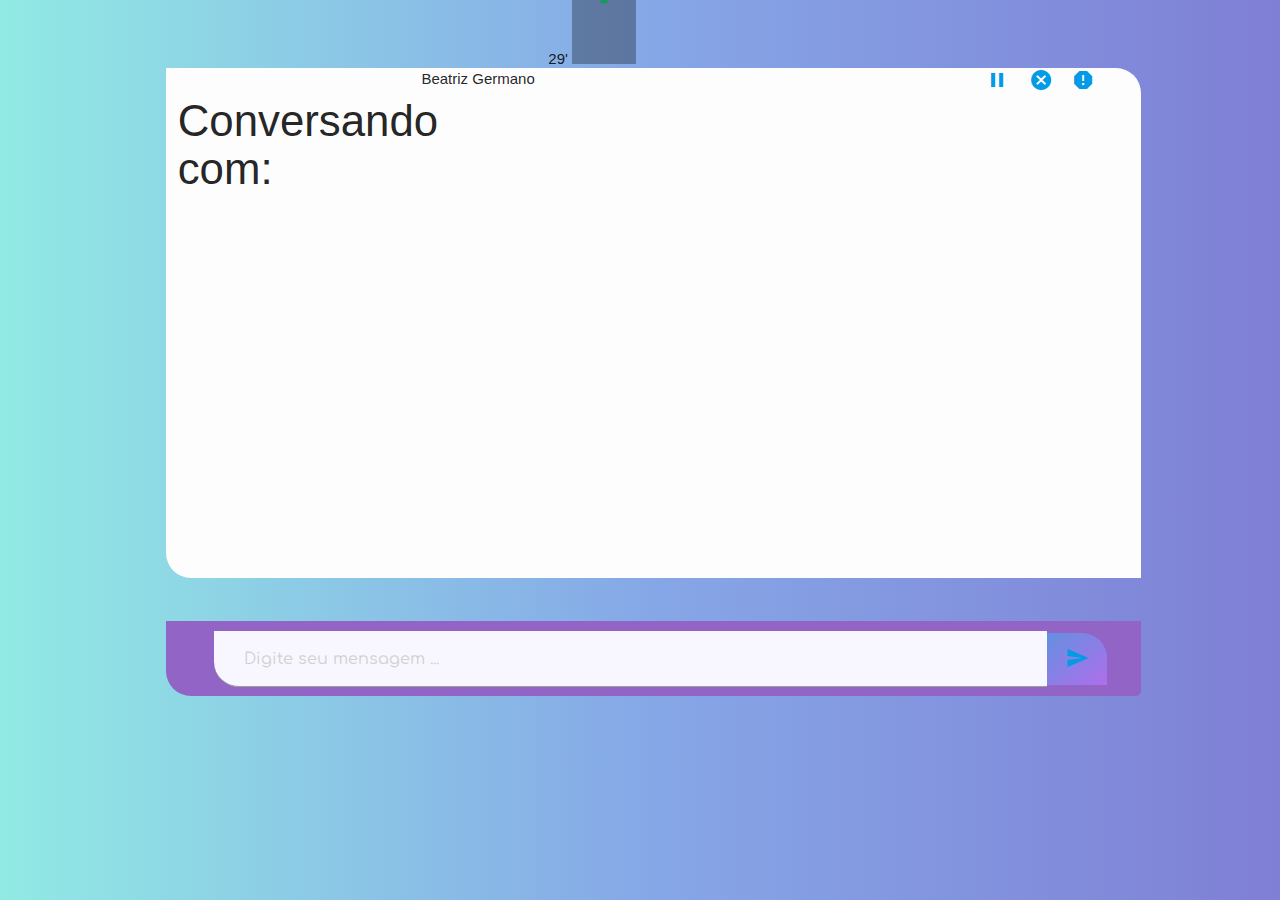
<file: NewPsy/chat.html>
<!DOCTYPE html>
<html lang="pt-br">
  <head>
    <meta charset="UTF-8" />
    <meta name="viewport" content="width=device-width, initial-scale=1.0" />
    <meta http-equiv="X-UA-Compatible" content="ie=edge" />
    <title>Chat - PsyChat</title>
    <link
      href="https://fonts.googleapis.com/icon?family=Material+Icons"
      rel="stylesheet"
    />
    <link
      href="https://fonts.googleapis.com/css?family=Comfortaa:300,400,800&display=swap"
      rel="stylesheet"
    />
    <link
      href="https://fonts.googleapis.com/css?family=Alatsi&display=swap"
      rel="stylesheet"
    />
    <!-- Compiled and minified CSS -->
    <link
      rel="stylesheet"
      href="https://cdnjs.cloudflare.com/ajax/libs/materialize/1.0.0/css/materialize.min.css"
    />
    <link
      rel="stylesheet"
      href="https://cdnjs.cloudflare.com/ajax/libs/font-awesome/4.7.0/css/font-awesome.min.css"
    />
    <link
      type="text/css"
      rel="stylesheet"
      href="css/chat.css"
      media="screen,projection"
    />
  </head>
  <body>
    <section class=" hide-on-small-only chat-desktop">
      <!--TIMER-->
      <div class="timer">
        <div class="row">
          <div class="col s12 m6 offset-m3">
            <div class="col m6 offset-m4">
              <span id="cronometro">29'</span>
              <div class="preloader-wrapper big active">
                <div class="spinner-layer spinner-green-only ">
                  <div class="circle-clipper left">
                    <div class="circle"></div>
                  </div>
                  <div class="gap-patch">
                    <div class="circle"></div>
                  </div>
                  <div class="circle-clipper right">
                    <div class="circle"></div>
                  </div>
                </div>
              </div>
              <!--Circulo-->
            </div>
            <div class="col m6 right" id="btn-time">
              <div class="btn modal-trigger waves-effect hide-on-med-and-up" style="border-radius: 2px;">
                <a class="" href="#ModalTimer"> <i class="material-icons">alarm_add</i> </a>
              </div> 
              <!--hide-on-med-and-up-->
            </div>
            <!--btn TIMER-->
            <div class="row">
              <div class="col m6 offset-m3">
                <div class="progress pulse">
                  <div class="determinate "></div>
                </div>
              </div>
            </div>
          </div>
        </div>
      </div>
      <!--/TIMER-->
      <!--CHAT-->
      <div class="row" style="position: relative; bottom: 70px;">
        <div
          class="col m8 offset-m2"
          style="background-color: #fdfdfd;
          ;border-radius: 0 25px; height: 34em; width: 65em; margin: 0 13%;"
        >
          <header class="row">
            <div class="col m4 ">
                <h3>Conversando com: </h3> 
            </div>
           <span class="col m3 pull-m1" id="user-name" >Beatriz Germano</span>

            <div class="col m1 push-m2" style="padding-left: 70px; position: relative; left: 12em;">
                <a class="waves-effect waves-light modal-trigger" href="#ModalPause">
                <i class="material-icons">pause_presentation</i></a>
            </div>
            <div class="col m1 push-m2" style="padding-left: 50px;">
                <a class="waves-effect waves-light modal-trigger" href="#ModalClose">
                <i class="material-icons">cancel</i></a>
            </div>
            <div class="col m1 offset-m2">
                <a class="waves-effect waves-light modal-trigger" href="#ModalAlert">
                <i class="material-icons">report</i></a>
            </div>
          </header>
          <article></article>
          <footer
            class="row"
            style="background:#9164c5; padding: 5px 20px 0 0; border-radius:0 0 5px 25px; position: relative; top: 26em;"
          >
            <div class="col m10">
              <input
                type="text"
                placeholder="Digite seu mensagem ..."
                id="send-text"
                style="background: #f8f7ff;margin: 5px 20px 9px 36px; padding: 5px 30px; border-radius: 0 0 0 25px;
                 font-family: 'Comfortaa', sans-serif; color: rgb(140, 65, 225);"
              />
            </div>
            <a id="send"
              href="#!"
              style="background: linear-gradient(320deg, #af6eec, #6490e0); padding: 18px 18px 17px 18px; border-radius: 0 25px 0 0;
               position: relative; left: 85px; top: 15px;"
            >
              <i class="material-icons" style="position: relative; top: 5px;"
                >send</i
              >
            </a>
            
          </footer>
        </div>
      </div>
      <!--/CHAT-->
    </section>
    <!--DROPDOWNS E MODALS-->
    <div>
     
      <!--MODALS-->
      <div id="ModalTimer" class="modal">
        <div class="modal-content container">
          <h2>ADIÇÃO DE TEMPO </h2>
          <div class="row">
            <p>
            O usuário "ID_Usuário" irá receber um pedido para estender o tempo
            em +15min, aguarde a resposta do seu pedido.
            </p>
            
          </div>
          <div class="row">
            <a
              href="#"
              class="waves-effect waves-light btn disabled modal-close"
              >Aguarde a Resposta...</a
            >
            <div class="progress indigo lighten-3">
              <div class="indeterminate indigo" style="width: 70%"></div>
            </div>
          </div>
        </div>
      </div>
      <!--/modal TIMER-->
      <div id="ModalPause" class="modal">
        <div class="modal-content">
          <h2>Pausar Chat</h2>
          <div class="row">
            <p>
                Caso você pause o chat, iniciará uma contagem regressiva de 5 minutos,
                após o termino do cronometro o será enviado uma mensagem ao seu companheiro de conversa,
                perguntando se o mesmo gostaria de por um fim ao chat.
            </p>
          </div>
          <div class="row action" >
            <a href="#!" class="waves-effect waves-light btn modal-close"
              >Não Desejo Pausar</a
            >
            <a href="#ModalStop" class="waves-effect waves-light btn modal-trigger modal-close"
              >Pausar Chat</a
            >
          </div>
        </div>
      </div>
      <!--/modal PAUSE-->
      <div id="ModalStop" class="modal">
        <div class="modal-content">
          <h2>CRONÔMETRO</h2>
          <div class="row">
            <span style="font-family:alatsi;margin-left: 45%; font-weight: 500;font-size:50px; color: #fff;
             ">4:59<span>
               <div class="progress" style="margin-left: 15%; background: linear-gradient(270deg, #00dcf5, #b151f5); height:10px; width: 70%;">
                <div class="indeterminate" style="background-color:#f8f7ff;"></div>
            </div>
          </div>
          <div class="row action" >
            <a href="#!" class="waves-effect waves-light btn modal-close"
              >Retomar Chat</a
            >
           
          </div>
        </div>
      </div>
      <!--/modal PAUSE-->
      <div id="ModalClose" class="modal">
        <div class="modal-content">
          <h2>Abandonar Chat</h2>
          <div class="row">
            <p>
              Ao abandonar a conversa antes do tempo restante
              <strong>repetidas vezes</strong> durante o dia, sua conta poderá
              receber um afastamento de 24h da função "Iniciar Conversa".
            </p>
          </div>
          <div class="row action">
              <a href="#" class="waves-effect waves-light btn modal-close"
              >Continuar Conversa</a
            >
            <a href="home.html" class="waves-effect waves-light btn"
              >Abandonar Conversa</a
            >
            
          </div>
        </div>
      </div>
      <!--/modal CLOSE-->
      <div id="ModalAlert" class="modal col s12">
        <div class="modal-content">
          <h2>Denunciar Usuário</h2>
          <div class="row" >
            <p class="col s12 ">
              Tem certeza que deseja denúnciar o usuário desta conversa? Tudo o
              que foi comentado nesse chat, será avaliado por um psicologo da
              instituição.
            </p>
          </div>
         
          <div class="row action">
              <a href="#" class="waves-effect waves-light btn modal-close"
              >Não Denúnciar</a
            >
            <a
              href="#modal-filtro-denuncia"
              class="waves-effect waves-light btn modal-trigger modal-close"
              >Fazer Denúncia</a
            >
            
          </div>
        </div>
      </div>
      <!--/modal ALERT-->
      <div id="modal-filtro-denuncia" class="modal">
        <div class="modal-content">
          <h2>MOTIVO DA DENÚNCIA </h2>
          <div class="row">
            <div class="col m6 offset-m3">
        
            <select class="browser-default">
              <option value="" disabled selected>Categoria da Denúncia</option>
              <option value="1">Abuso</option>
              <option value="2">Fuga do Assunto</option>
              <option value="3">Motivo 3</option>
            </select>
          </div>
          </div>
          <div class="row">
            <form class="col s10 offset-s1">
              <div class="row">
                <span style="text-transform: uppercase;
                 font: 500;font-family: Comfortaa; font-size: 18px; color:#fff ;
                ">Descreva sua o motivo da sua denuncia denúncia</span s>
                <form class="col s12">
                  <div class="row">
                    <div class="input-field col s12">
                      <textarea style="background-color: lavender;padding-left: 20px;
                       color: #9164c5; font-family: Comfortaa; font-weight: 500;"
                       maxlength="240" id="textarea1" class="materialize-textarea">

                      </textarea>
                      <label for="textarea1" style="padding-left: 20px;">Descrição</label>
                    </div>
                  </div>
                </form>
              </div>
            </form>
          </div>
          <div class="row">
            <a href="home.html" class="waves-effect waves-light btn modal-close col m4 offset-m4"
              >Enviar Denúncia</a
            >
          </div>
        </div>
      </div>
      <!--/modal FILTRO DENUNCIA-->
    </div>

    <!--SCRIPT-->
    <script
      src="https://code.jquery.com/jquery-3.4.1.min.js"
      integrity="sha256-CSXorXvZcTkaix6Yvo6HppcZGetbYMGWSFlBw8HfCJo="
      crossorigin="anonymous"
    ></script>
    <script src="https://cdnjs.cloudflare.com/ajax/libs/materialize/1.0.0/js/materialize.min.js"></script>
    <script src="js/chat.js"></script>
  </body>
</html>
</file>
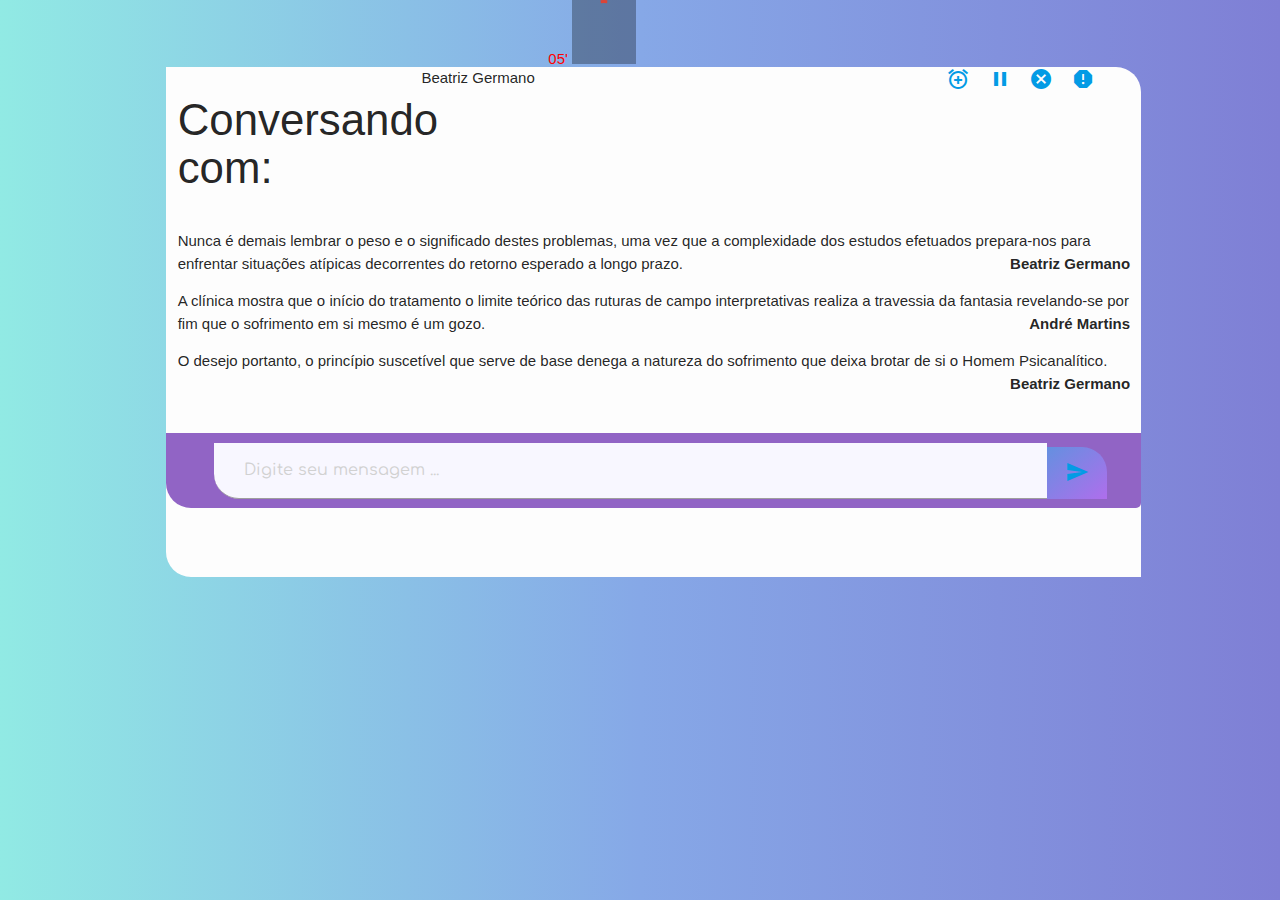
<file: NewPsy/chat2.html>
<!DOCTYPE html>
<html lang="pt-br">
  <head>
    <meta charset="UTF-8" />
    <meta name="viewport" content="width=device-width, initial-scale=1.0" />
    <meta http-equiv="X-UA-Compatible" content="ie=edge" />
    <title>Chat - PsyChat</title>
    <link
      href="https://fonts.googleapis.com/icon?family=Material+Icons"
      rel="stylesheet"
    />
    <link
      href="https://fonts.googleapis.com/css?family=Comfortaa:300,400,800&display=swap"
      rel="stylesheet"
    />
    <link
      href="https://fonts.googleapis.com/css?family=Alatsi&display=swap"
      rel="stylesheet"
    />
    <!-- Compiled and minified CSS -->
    <link
      rel="stylesheet"
      href="https://cdnjs.cloudflare.com/ajax/libs/materialize/1.0.0/css/materialize.min.css"
    />
    <link
      rel="stylesheet"
      href="https://cdnjs.cloudflare.com/ajax/libs/font-awesome/4.7.0/css/font-awesome.min.css"
    />
    <link
      type="text/css"
      rel="stylesheet"
      href="css/chat.css"
      media="screen,projection"
    />
  </head>
  <body>
    <section class=" hide-on-small-only chat-desktop">
      <!--TIMER-->
      <div class="timer">
        <div class="row">
          <div class="col s12 m6 offset-m3">
            <div class="col m6 offset-m4">
              <span id="cronometro" style="color: red;">05'</span>
              <div class="preloader-wrapper big active">
                <div class="spinner-layer spinner-red-only ">
                  <div class="circle-clipper left">
                    <div class="circle"></div>
                  </div>
                  <div class="gap-patch">
                    <div class="circle"></div>
                  </div>
                  <div class="circle-clipper right">
                    <div class="circle"></div>
                  </div>
                </div>
              </div>
              <!--Circulo-->
            </div>
            
            <div class="row" style="padding-top: 10px;">
              <div class="col m6 offset-m3">
                <div class="progress" style=" background-color: rgba(233, 124, 124, 0.664);">
                  <div class="determinate" style="width: 10%;
                  background-color:red;">
                  </div>
                </div>
                
              </div>
            </div>
          </div>
        </div>
      </div>
      <!--/TIMER-->
      <!--CHAT-->
      <div class="row" style="position: relative; bottom: 70px;">
        <div
          class="col m8 offset-m2"
          style="background-color: #fdfdfd;
          ;border-radius: 0 25px; height: 34em; width: 65em; margin: 0 13%;"
        >
          <header class="row">
            <div class="col m4 ">
                <h3>Conversando com: </h3> 
            </div>
           <span class="col m3 pull-m1" id="user-name" >Beatriz Germano</span>
            <div class="col m1 " style="position: relative; left: 200px;">
                <a class="waves-effect waves-light modal-trigger" href="#ModalTimer"><!--hide-on-med-and-up-->
                <i class="material-icons">alarm_add</i> </a>
            </div>
            <div class="col m1" style="position: relative; left: 160px;">
                <a class="waves-effect waves-light modal-trigger" href="#ModalPause">
                <i class="material-icons">pause_presentation</i></a>
            </div>
            <div class="col m1" style="position: relative; left: 120px;">
                <a class="waves-effect waves-light modal-trigger" href="#ModalClose">
                <i class="material-icons">cancel</i></a>
            </div>
            <div class="col m1 offset-m1">
                <a class="waves-effect waves-light modal-trigger" href="#ModalAlert">
                <i class="material-icons">report</i></a>
            </div>
          </header>

    <article style="">
        <div class="mensagem1">
            <p>
                Nunca é demais lembrar o peso e o significado destes problemas, uma vez que a complexidade dos estudos efetuados
                prepara-nos para enfrentar situações atípicas decorrentes do retorno esperado a longo prazo.
            <span class="right" style="font-weight: 900;">Beatriz Germano</span>
            </p>      
        </div><!--MENSAGEM-->
        <div class="mensagem2">
            <p>
                A clínica mostra que o início do tratamento o limite teórico das ruturas de campo interpretativas realiza a
                travessia da fantasia revelando-se por fim que o sofrimento em si mesmo é um gozo.
            <span class="right" style="font-weight: 900;">André Martins</span>
            </p>      
        </div><!--MENSAGEM-->
        <div class="mensagem1">
            <p>
                O desejo portanto, o princípio suscetível que serve de base denega a natureza do sofrimento que deixa brotar de
                si o Homem Psicanalítico.
            <span class="right" style="font-weight: 900;">Beatriz Germano</span>
            </p>      
        </div><!--MENSAGEM-->

    </article>
          <footer
            class="row"
            style="background:#9164c5;margin-top:  0;padding: 5px 20px 0 0; border-radius:0 0 5px 25px; position: relative; top: 3em;"
          >
            <div class="col m10">
              <input
                type="text"
                placeholder="Digite seu mensagem ..."
                id="send-text"
                style="background: #f8f7ff;margin: 5px 20px 9px 36px; padding: 5px 30px; border-radius: 0 0 0 25px;
                 font-family: 'Comfortaa', sans-serif; color: rgb(140, 65, 225);"
              />
            </div>
            <a id="send"
              href="#!"
              style="background: linear-gradient(320deg, #af6eec, #6490e0); padding: 18px 18px 17px 18px; border-radius: 0 25px 0 0;
               position: relative; left: 85px; top: 15px;"
            >
              <i class="material-icons" style="position: relative; top: 5px;"
                >send</i
              >
            </a>
            
          </footer>
        </div>
      </div>
      <!--/CHAT-->
    </section>
    <!--DROPDOWNS E MODALS-->
    <div>
     
      <!--MODALS-->
      <div id="ModalTimer" class="modal">
        <div class="modal-content container">
          <h2>ADIÇÃO DE TEMPO </h2>
          <div class="row">
            <p>
            O usuário "ID_Usuário" irá receber um pedido para estender o tempo
            em +15min, aguarde a resposta do seu pedido.
            </p>
            
          </div>
          <div class="row center">
            <a
              href="#"
              class="waves-effect waves-light btn disabled modal-close"
              >Aguarde a Resposta...</a
            >
            <div class="progress" style="margin-left: 15%; background: linear-gradient(270deg, #00dcf5, #b151f5); height:10px; width: 70%;">
              <div class="indeterminate white" style="width: 70%"></div>
            </div>
          </div>
        </div>
      </div>
      <!--/modal TIMER-->
      <div id="ModalPause" class="modal">
        <div class="modal-content">
          <h2>Pausar Chat</h2>
          <div class="row">
            <p>
                Caso você pause o chat, iniciará uma contagem regressiva de 5 minutos,
                após o termino do cronometro o será enviado uma mensagem ao seu companheiro de conversa,
                perguntando se o mesmo gostaria de por um fim ao chat.
            </p>
          </div>
          <div class="row action" >
            <a href="#!" class="waves-effect waves-light btn modal-close"
              >Não Desejo Pausar</a
            >
            <a href="#ModalStop" class="waves-effect waves-light btn modal-trigger modal-close"
              >Pausar Chat</a
            >
          </div>
        </div>
      </div>
      <!--/modal PAUSE-->
      <div id="ModalStop" class="modal">
        <div class="modal-content">
          <h2>CRONÔMETRO</h2>
          <div class="row">
            <span style="font-family:alatsi;margin-left: 45%; font-weight: 500;font-size:50px; color: #fff;
             ">4:59<span>
               <div class="progress" style="margin-left: 15%; background: linear-gradient(270deg, #00dcf5, #b151f5); height:10px; width: 70%;">
                <div class="indeterminate" style="background-color:#f8f7ff;"></div>
            </div>
          </div>
          <div class="row action" >
            <a href="#!" class="waves-effect waves-light btn modal-close"
              >Retomar Chat</a
            >
           
          </div>
        </div>
      </div>
      <!--/modal PAUSE-->
      <div id="ModalClose" class="modal">
        <div class="modal-content">
          <h2>Abandonar Chat</h2>
          <div class="row">
            <p>
              Ao abandonar a conversa antes do tempo restante
              <strong>repetidas vezes</strong> durante o dia, sua conta poderá
              receber um afastamento de 24h da função "Iniciar Conversa".
            </p>
          </div>
          <div class="row action">
              <a href="#" class="waves-effect waves-light btn modal-close"
              >Continuar Conversa</a
            >
            <a href="home.html" class="waves-effect waves-light btn"
              >Abandonar Conversa</a
            >
            
          </div>
        </div>
      </div>
      <!--/modal CLOSE-->
      <div id="ModalAlert" class="modal col s12">
        <div class="modal-content">
          <h2>Denunciar Usuário</h2>
          <div class="row" >
            <p class="">
              Tem certeza que deseja denúnciar o usuário desta conversa? Tudo o
              que foi comentado nesse chat, será avaliado por um psicologo da
              instituição.
            </p>
          </div>
         
          <div class="row action">
              <a href="#" class="waves-effect waves-light btn modal-close"
              >Não Denúnciar</a
            >
            <a
              href="#modal-filtro-denuncia"
              class="waves-effect waves-light btn modal-trigger modal-close"
              >Fazer Denúncia</a
            >
            
          </div>
        </div>
      </div>
      <!--/modal ALERT-->
      <div id="modal-filtro-denuncia" class="modal">
        <div class="modal-content">
          <h2>MOTIVO DA DENÚNCIA </h2>
          <div class="row">
            <div class="col m6 offset-m3">
        
            <select class="browser-default">
              <option value="" disabled selected>Categoria da Denúncia</option>
              <option value="1">Abuso</option>
              <option value="2">Fuga do Assunto</option>
              <option value="3">Motivo 3</option>
            </select>
          </div>
          </div>
          <div class="row">
            <form class="col s10 offset-s1">
              <div class="row">
                <span style="text-transform: uppercase;
                 font: 500;font-family: Comfortaa; font-size: 18px; color:#fff ;
                ">Descreva sua o motivo da sua denuncia denúncia</span s>
                <form class="col s12">
                  <div class="row">
                    <div class="input-field col s12">
                      <textarea style="background-color: lavender;padding-left: 20px;
                       color: #9164c5; font-family: Comfortaa; font-weight: 500;"
                       maxlength="240" id="textarea1" class="materialize-textarea">

                      </textarea>
                      <label for="textarea1" style="padding-left: 20px;">Descrição</label>
                    </div>
                  </div>
                </form>
              </div>
            </form>
          </div>
          <div class="row">
            <a href="home.html" class="waves-effect waves-light btn modal-close col m4 offset-m4"
              >Enviar Denúncia</a
            >
          </div>
        </div>
      </div>
      <!--/modal FILTRO DENUNCIA-->
    </div>

    <!--SCRIPT-->
    <script
      src="https://code.jquery.com/jquery-3.4.1.min.js"
      integrity="sha256-CSXorXvZcTkaix6Yvo6HppcZGetbYMGWSFlBw8HfCJo="
      crossorigin="anonymous"
    ></script>
    <script src="https://cdnjs.cloudflare.com/ajax/libs/materialize/1.0.0/js/materialize.min.js"></script>
    <script src="js/chat.js"></script>
  </body>
</html>
</file>
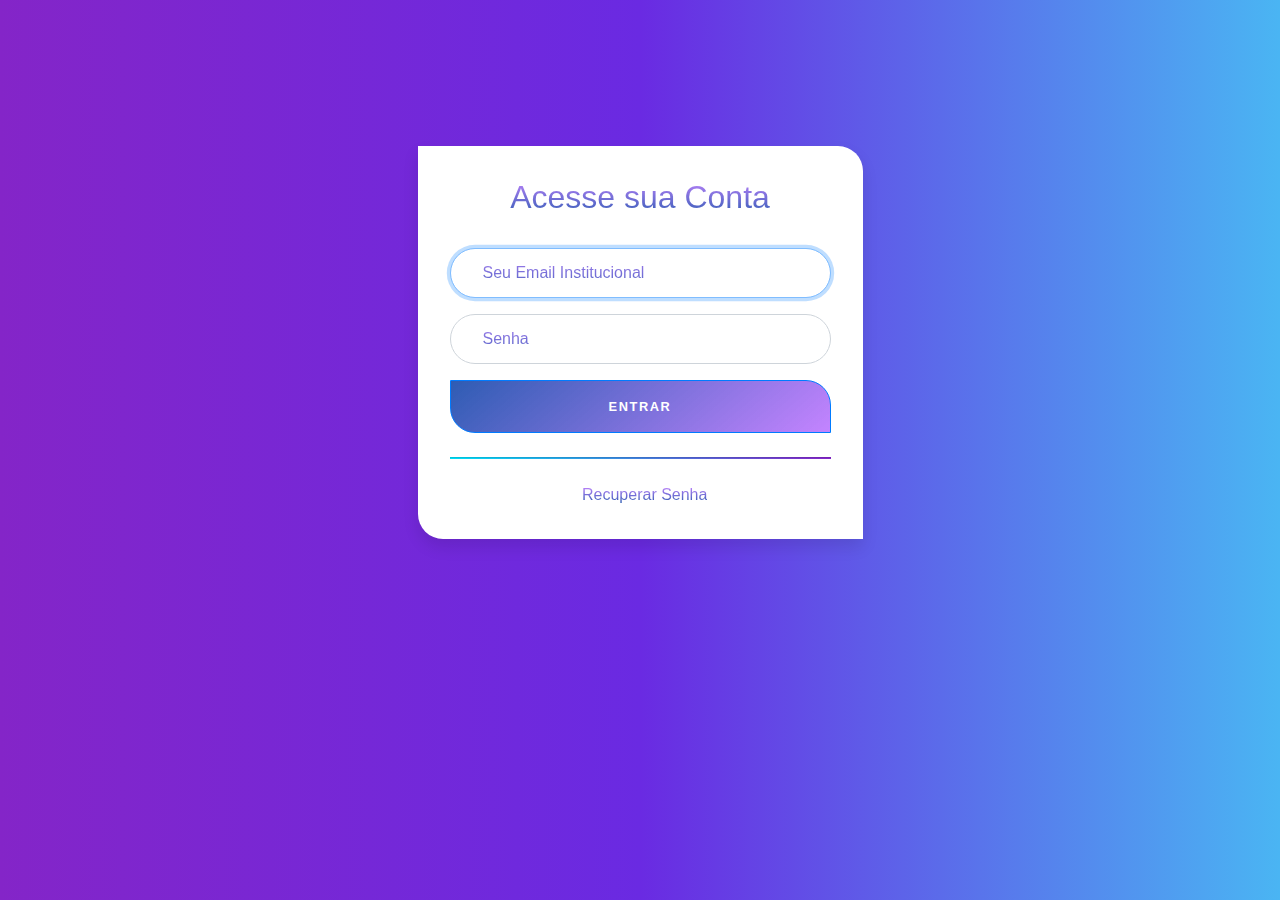
<file: NewPsy/login.html>
<!DOCTYPE html>
<html lang="en">
  <head>
    <title>Title</title>
    <!-- Required meta tags -->
    <meta charset="utf-8" />
    <meta
      name="viewport"
      content="width=device-width, initial-scale=1, shrink-to-fit=no"
    />

    <!-- Bootstrap CSS -->
    <link
      rel="stylesheet"
      href="https://stackpath.bootstrapcdn.com/bootstrap/4.3.1/css/bootstrap.min.css"
      integrity="sha384-ggOyR0iXCbMQv3Xipma34MD+dH/1fQ784/j6cY/iJTQUOhcWr7x9JvoRxT2MZw1T"
      crossorigin="anonymous"
    />
  </head>
  <style>
    :root {
      --input-padding-x: 2rem;
      --input-padding-y: 0.75rem;
    }

    body {
      background: #2600ff;
      background: linear-gradient(to right, #8425c8, #6a2ae2, #4ab5f3);
    }

    .card-signin {
      border: 0;
      border-radius: 1rem;
      box-shadow: 0 0.5rem 1rem 0 rgba(0, 0, 0, 0.1);
      position: relative;
      top: 20%;
      border-radius: 0 25px;
    }

    .card-signin .card-title {
      margin-bottom: 2rem;
      font-weight: 300;
      font-size: 2rem;
      background: -webkit-linear-gradient(#b668ffd0, #2e5cb3);
      -webkit-background-clip: text;
      -webkit-text-fill-color: transparent;
    }

    .card-signin .card-body {
      padding: 2rem;
    }

    .form-signin {
      width: 100%;
    }

    .form-signin .btn {
      font-size: 80%;
      border-radius: 5rem;
      letter-spacing: 0.1rem;
      font-weight: bold;
      padding: 1rem;
      transition: all 0.2s;
      border-radius: 0 25px;
      background: linear-gradient(320deg, #b668ffd0, #2e5cb3);
    }

    .form-label-group {
      position: relative;
      margin-bottom: 1rem;
    }

    .form-label-group input {
      height: auto;
      border-radius: 2rem;
    }

    .form-label-group > input,
    .form-label-group > label {
      padding: var(--input-padding-y) var(--input-padding-x);
    }

    .form-label-group > label {
      position: absolute;
      top: 0;
      left: 0;
      display: block;
      width: 100%;
      margin-bottom: 0;
      /* Override default `<label>` margin */
      line-height: 1.5;
      background: -webkit-linear-gradient(#b668ffd0, #2e5cb3);
      -webkit-background-clip: text;
      -webkit-text-fill-color: transparent;
      border: 1px solid transparent;
      border-radius: 0.25rem;
      transition: all 0.1s ease-in-out;
    }

    .form-label-group input::-webkit-input-placeholder {
      color: transparent;
    }

    .form-label-group input:-ms-input-placeholder {
      color: transparent;
    }

    .form-label-group input::-ms-input-placeholder {
      color: transparent;
    }

    .form-label-group input::-moz-placeholder {
      color: transparent;
    }

    .form-label-group input::placeholder {
      color: transparent;
    }

    .form-label-group input:not(:placeholder-shown) {
      padding-top: calc(
        var(--input-padding-y) + var(--input-padding-y) * (2 / 3)
      );
      padding-bottom: calc(var(--input-padding-y) / 3);
    }

    .form-label-group input:not(:placeholder-shown) ~ label {
      padding-top: calc(var(--input-padding-y) / 3);
      padding-bottom: calc(var(--input-padding-y) / 3);
      font-size: 12px;
      color: #777;
    }
    hr {
      background-image: linear-gradient(270deg, #8425c8, #00dcf5);
      height: 1px;
    }
    a {
      background: -webkit-linear-gradient(#b668ffd0, #2e5cb3);
      -webkit-background-clip: text;
      -webkit-text-fill-color: transparent;
      font-weight: 500;
      position: relative;
      left: 4rem;
    }
    /* Fallback for Edge
-------------------------------------------------- */

    @supports (-ms-ime-align: auto) {
      .form-label-group > label {
        display: none;
      }
      .form-label-group input::-ms-input-placeholder {
        color: #777;
      }
    }

    /* Fallback for IE
-------------------------------------------------- */

    @media all and (-ms-high-contrast: none), (-ms-high-contrast: active) {
      .form-label-group > label {
        display: none;
      }
      .form-label-group input:-ms-input-placeholder {
        color: #777;
      }
    }
  </style>
  <body>
    <div class="container">
      <div class="row">
        <div class="col-sm-9 col-md-7 col-lg-5 mx-auto">
          <div class="card card-signin my-5">
            <div class="card-body">
              <h5 class="card-title text-center">Acesse sua Conta</h5>
              <form class="form-signin" id="form-login">
                <div class="form-label-group">
                  <input
                    type="email"
                    id="inputEmail"
                    class="form-control"
                    placeholder="Email address"
                    required
                    autofocus
                  />
                  <label for="inputEmail">Seu Email Institucional</label>
                </div>

                <div class="form-label-group">
                  <input
                    type="password"
                    id="inputPassword"
                    class="form-control"
                    placeholder="Password"
                    required
                  />
                  <label for="inputPassword">Senha</label>
                </div>

                <button
                  class="btn btn-lg btn-primary btn-block text-uppercase"
                  type="submit"
                  id="btn-entrar"
                >
                  Entrar
                </button>
                <hr class="my-4" />
                <div class="row">
                  <div class="col-sm-5 col-md-7 col-lg-8 mx-auto">
                    <a href="#" class="recuperar-senha">Recuperar Senha</a>
                  </div>
                </div>
              </form>
            </div>
          </div>
        </div>
      </div>
    </div>

    <script
      src="https://code.jquery.com/jquery-3.4.1.min.js"
      integrity="sha256-CSXorXvZcTkaix6Yvo6HppcZGetbYMGWSFlBw8HfCJo="
      crossorigin="anonymous"
    ></script>
  </body>
</html>
</file>
<file: NewPsy/css/chat.css>
body,
html {
  height: 100%;
  margin: 0;
  background: #7f7fd5;
  background: -webkit-linear-gradient(to right, #91eae4, #86a8e7, #7f7fd5);
  background: linear-gradient(to right, #91eae4, #86a8e7, #7f7fd5);
}

.chat {
  margin-top: auto;
  margin-bottom: auto;
}
.card {
  height: 500px;
  border-radius: 15px !important;
  background-color: rgba(0, 0, 0, 0.4) !important;
}
.contacts_body {
  padding: 0.75rem 0 !important;
  overflow-y: auto;
  white-space: nowrap;
}
.msg_card_body {
  overflow-y: auto;
}
.card-header {
  border-radius: 15px 15px 0 0 !important;
  border-bottom: 0 !important;
}
.card-footer {
  border-radius: 0 0 15px 15px !important;
  border-top: 0 !important;
}
.container {
  align-content: center;
}
.search {
  border-radius: 15px 0 0 15px !important;
  background-color: rgba(0, 0, 0, 0.3) !important;
  border: 0 !important;
  color: white !important;
}
.search:focus {
  box-shadow: none !important;
  outline: 0px !important;
}
.type_msg {
  background-color: rgba(0, 0, 0, 0.3) !important;
  border: 0 !important;
  color: white !important;
  height: 60px !important;
  overflow-y: auto;
}
.type_msg:focus {
  box-shadow: none !important;
  outline: 0px !important;
}
.attach_btn {
  border-radius: 15px 0 0 15px !important;
  background-color: rgba(0, 0, 0, 0.3) !important;
  border: 0 !important;
  color: white !important;
  cursor: pointer;
}
.send_btn {
  border-radius: 0 15px 15px 0 !important;
  background-color: rgba(0, 0, 0, 0.3) !important;
  border: 0 !important;
  color: white !important;
  cursor: pointer;
}
.search_btn {
  border-radius: 0 15px 15px 0 !important;
  background-color: rgba(0, 0, 0, 0.3) !important;
  border: 0 !important;
  color: white !important;
  cursor: pointer;
}
.contacts {
  list-style: none;
  padding: 0;
}
.contacts li {
  width: 100% !important;
  padding: 5px 10px;
  margin-bottom: 15px !important;
}
.active {
  background-color: rgba(0, 0, 0, 0.3);
}
.user_img {
  height: 70px;
  width: 70px;
  border: 1.5px solid #f5f6fa;
}
.user_img_msg {
  height: 40px;
  width: 40px;
  border: 1.5px solid #f5f6fa;
}
.img_cont {
  position: relative;
  height: 70px;
  width: 70px;
}
.img_cont_msg {
  height: 40px;
  width: 40px;
}
.online_icon {
  position: absolute;
  height: 15px;
  width: 15px;
  background-color: #4cd137;
  border-radius: 50%;
  bottom: 0.2em;
  right: 0.4em;
  border: 1.5px solid white;
}
.offline {
  background-color: #c23616 !important;
}
.user_info {
  margin-top: auto;
  margin-bottom: auto;
  margin-left: 15px;
}
.user_info span {
  font-size: 20px;
  color: white;
}
.user_info p {
  font-size: 10px;
  color: rgba(255, 255, 255, 0.6);
}
.video_cam {
  margin-left: 50px;
  margin-top: 5px;
}
.video_cam span {
  color: white;
  font-size: 20px;
  cursor: pointer;
  margin-right: 20px;
}
.msg_cotainer {
  margin-top: auto;
  margin-bottom: auto;
  margin-left: 10px;
  border-radius: 25px;
  background-color: #82ccdd;
  padding: 10px;
  position: relative;
}
.msg_cotainer_send {
  margin-top: auto;
  margin-bottom: auto;
  margin-right: 10px;
  border-radius: 25px;
  background-color: #78e08f;
  padding: 10px;
  position: relative;
}
.msg_time {
  position: absolute;
  left: 0;
  bottom: -15px;
  color: rgba(255, 255, 255, 0.5);
  font-size: 10px;
}
.msg_time_send {
  position: absolute;
  right: 0;
  bottom: -15px;
  color: rgba(255, 255, 255, 0.5);
  font-size: 10px;
}
.msg_head {
  position: relative;
}
#action_menu_btn {
  position: absolute;
  right: 10px;
  top: 10px;
  color: white;
  cursor: pointer;
  font-size: 20px;
}
.action_menu {
  z-index: 1;
  position: absolute;
  padding: 15px 0;
  background-color: rgba(0, 0, 0, 0.5);
  color: white;
  border-radius: 15px;
  top: 30px;
  right: 15px;
  display: none;
}
.action_menu ul {
  list-style: none;
  padding: 0;
  margin: 0;
}
.action_menu ul li {
  width: 100%;
  padding: 10px 15px;
  margin-bottom: 5px;
}
.action_menu ul li i {
  padding-right: 10px;
}
.action_menu ul li:hover {
  cursor: pointer;
  background-color: rgba(0, 0, 0, 0.2);
}
@media (max-width: 576px) {
  .contacts_card {
    margin-bottom: 15px !important;
  }
}
</file>
